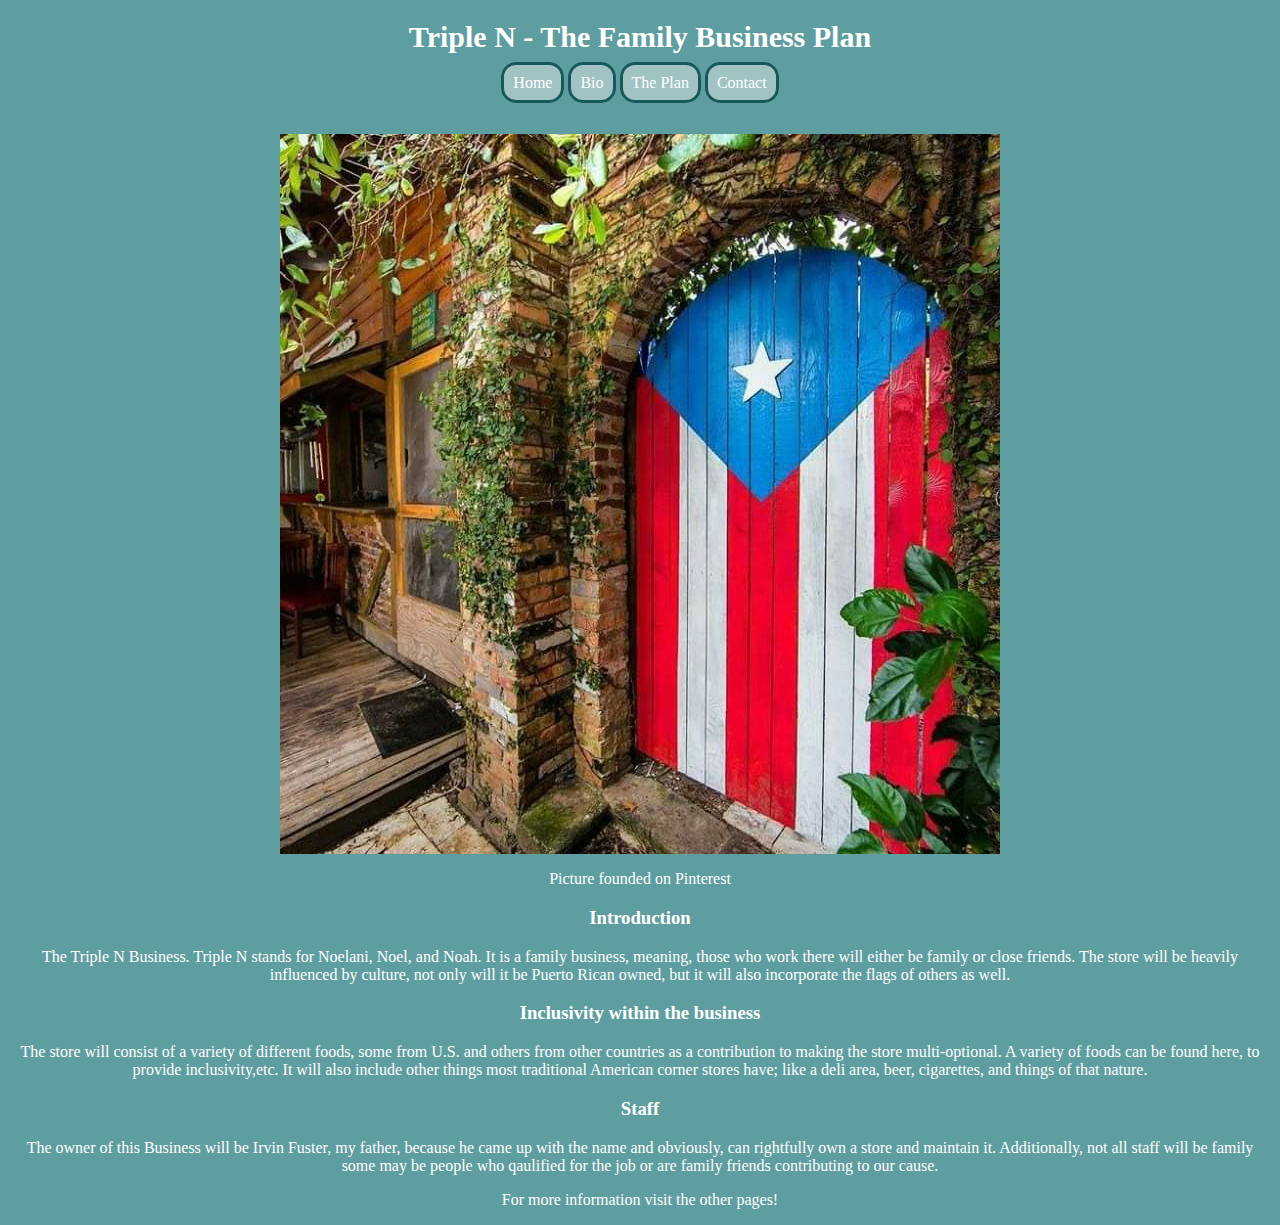
<file: index.html>
<!DOCTYPE html>
<html>
  <head>
    <link rel="stylesheet" href="style.css">
  </head>
  <body>
    
    <!--Title -->
   
     <h1 class="heading-one"> Triple N - The Family Business Plan </h1>

    <!-- Buttons (links to other pages)-->
    
    <div class="buttons">
      <a class="project" href="index.html">Home</a>
      <a class="project" href="biography.html">Bio</a>
      <a class="project" href="project.html">The Plan</a>
      <a class="project" href="contactus.html"> Contact</a> 
    </div>
    
      
       <!--images-->
      <div class="container-1">
     <!-- Found this image on Pinterest-->
        <img src="puertorico.jpg" alt="Puerto Rico">
    </div>
    <p> Picture founded on Pinterest </p>

    
    
    
    <!-- Here will be an introduction to the family-->
    
    <h3> Introduction </h3>
    
 <p> The Triple N Business. Triple N stands for Noelani, Noel, and Noah. It is a family business, meaning, those who work there will either be family or close friends. The store will be heavily influenced by culture, not only will it be Puerto Rican owned, but it will also incorporate the flags of others as well.</p>
   
    <h3> Inclusivity within the business </h3>
  
    <p> The store will consist of a variety of different foods, some from U.S. and others from other countries as a contribution to making the store multi-optional. A variety of foods can be found here, to provide inclusivity,etc. It will also include other things most traditional American corner stores have; like a deli area, beer, cigarettes, and things of that nature.</p>
    
    <h3> Staff </h3>
    
    <p> The owner of this Business will be Irvin Fuster, my father, because he came up with the name and obviously, can rightfully own a store and maintain it. Additionally, not all staff will be family some may be people who qaulified for the job or are family friends contributing to our cause. </p>
    
     
    <div class="contact">
     <p> For more information visit the other pages!</p>
    </div>
    
    
     

  </body>
</html>
</file>
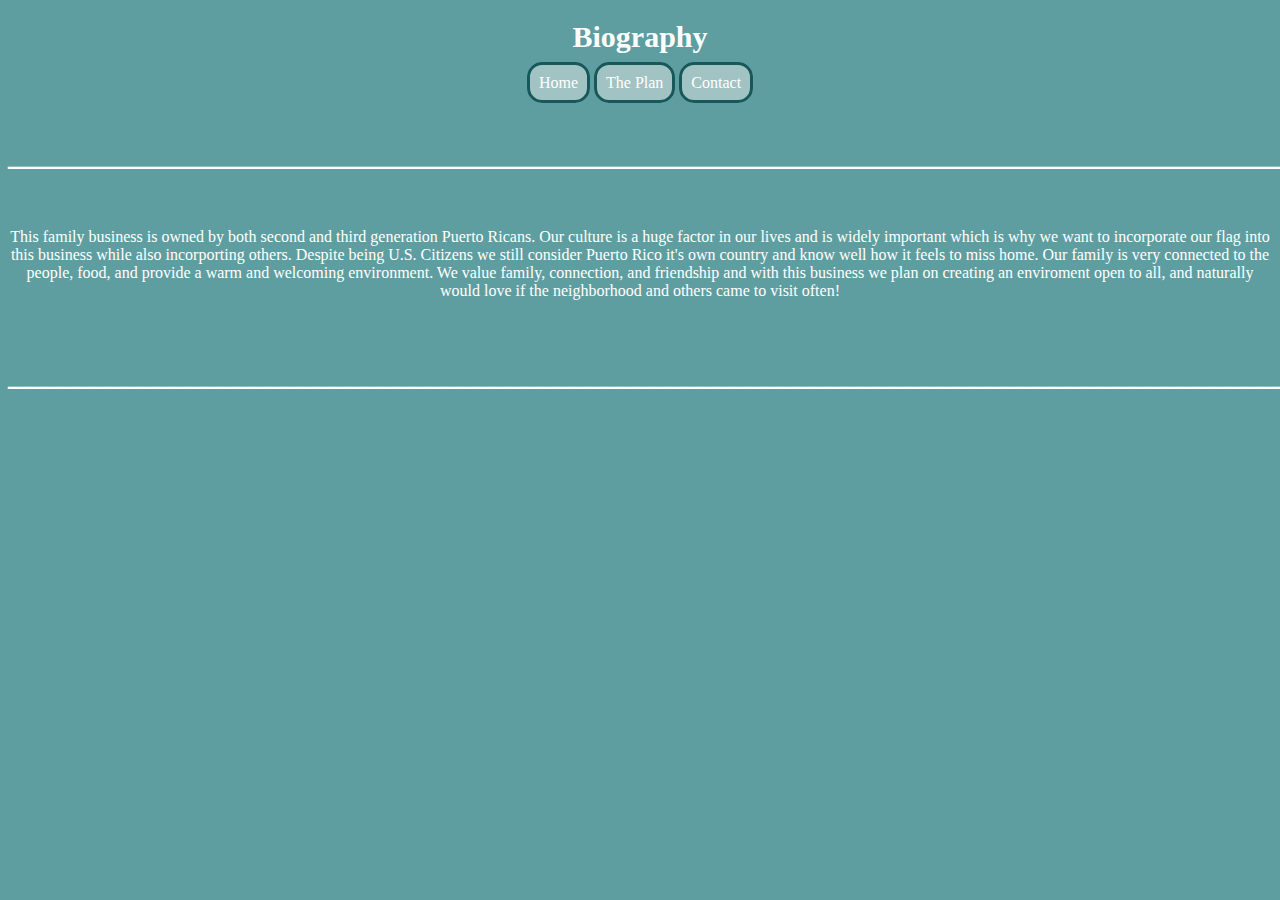
<file: biography.html>
<!DOCTYPE html>
<html>
  <head>
    <link rel="stylesheet" href="style.css">   
  </head>
  <body>
    <!--Title -->
    <h1 class="heading-one"> Biography </h1>
    
    <!-- Other wbesites (pages)-->
       
       <div class="buttons">
    <a class="project" href="index.html">Home</a>
    <a class="project" href="project.html">The Plan</a>
  <a class="project" href="contactus.html"> Contact</a> 
    </div>
     
    
    <!-- This biography will give some background info on our family--> 
    <h1> ___________________________________________________________________________________</h1>


    <br>
    
    <p> This family business is owned by both second and third generation Puerto Ricans. Our culture is a huge factor in our lives and is widely important which is why we want to incorporate our flag into this business while also incorporting others. Despite being U.S. Citizens we still consider Puerto Rico it's own country and know well how it feels to miss home. Our family is very connected to the people, food, and provide a warm and welcoming environment. We value family, connection, and friendship and with this business we plan on creating an enviroment open to all, and naturally would love if the neighborhood and others came to visit often! </p>

    <br>
    
    <h1> ___________________________________________________________________________________</h1>
    
    
    
  </body>
</html>
</file>
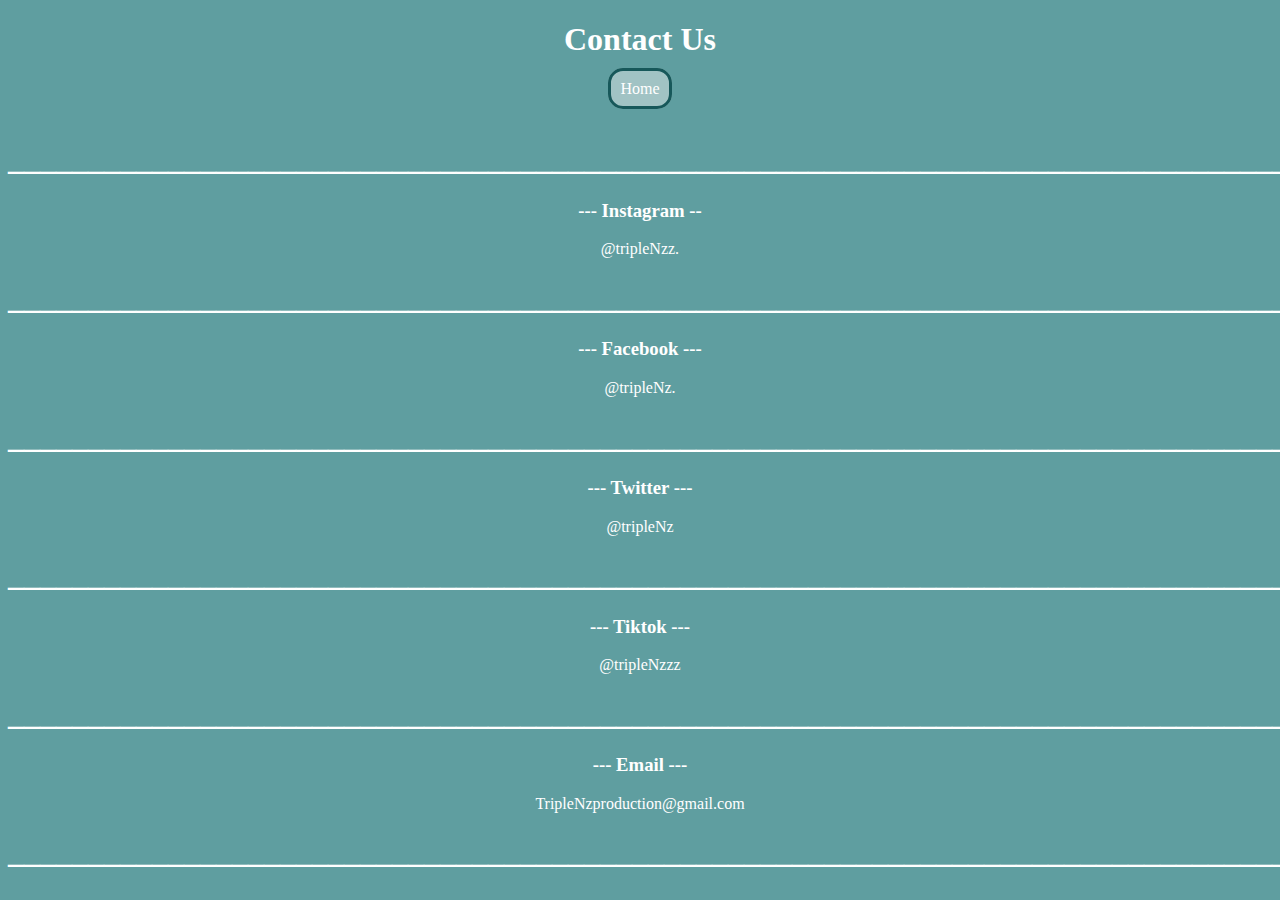
<file: contactus.html>
<!DOCTYPE html>
<html>
  <head>
    <link rel="stylesheet" href="style.css">
  </head>
  <body>
   
    <!-- Title for the page-->
    <h1> Contact Us </h1>
  
    
    <!-- Websites (home)-->
    <div class="buttons">
      <a class="project" href="index.html">Home</a>
    </div> 
    
    <!-- Here you can find the links to contact us, only the instagram is a real --> 
    <h1> ___________________________________________________________________________________</h1>

    <h3> --- Instagram -- </h3>
    @tripleNzz. 
    <h1> ___________________________________________________________________________________</h1>

    <h3> --- Facebook --- </h3>
    @tripleNz.
    <h1> ___________________________________________________________________________________</h1>

    <h3> --- Twitter --- </h3>
    @tripleNz
    <h1> ___________________________________________________________________________________</h1>

    <h3> --- Tiktok --- </h3>
    @tripleNzzz
    <h1> ___________________________________________________________________________________</h1>

    <h3> --- Email --- </h3>
    TripleNzproduction@gmail.com
    
    <h1> ___________________________________________________________________________________</h1>

  </body>
</html>
</file>
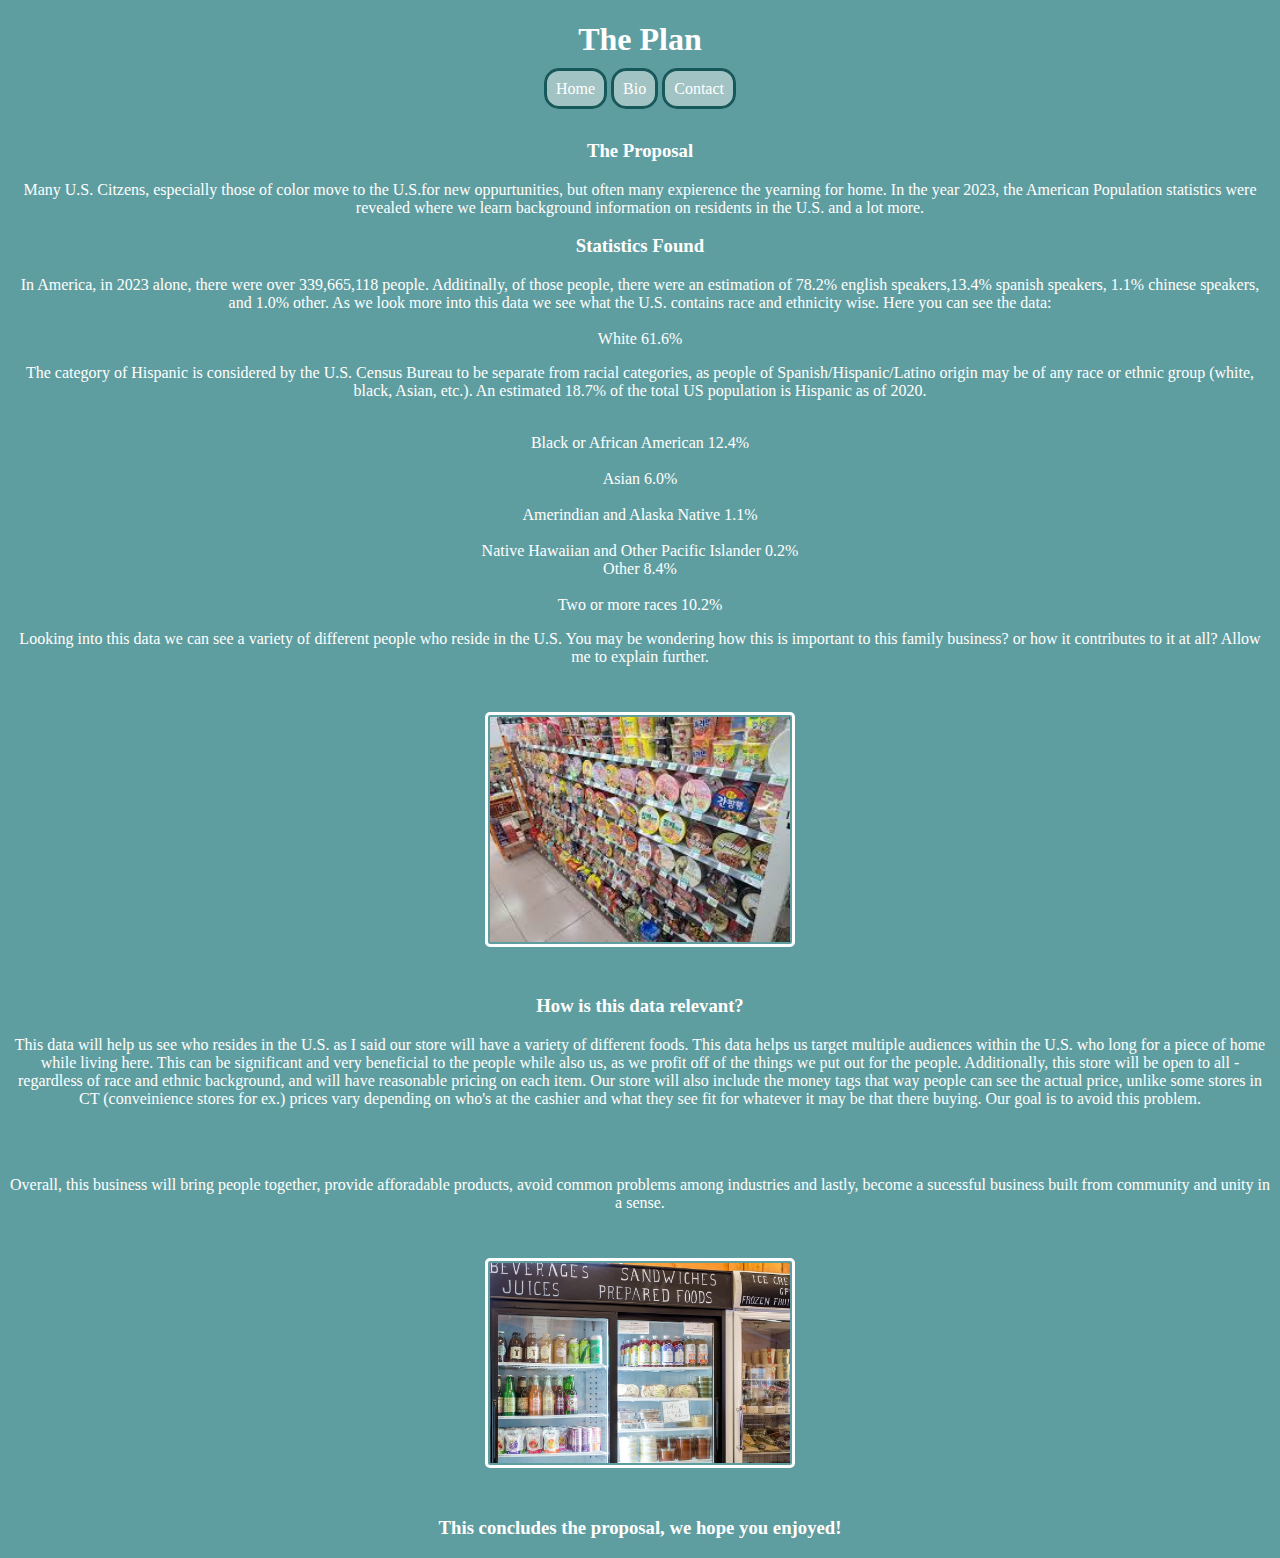
<file: project.html>
<!DOCTYPE html>
<html>
  <head>
    <link rel="stylesheet" href="style.css">
  </head>
  <body>
    
    <h1> The Plan </h1>
    
    <!-- Websites-->
    <div class="buttons">
      <a class="project" href="index.html">Home</a>
      <a class="project" href= "biography.html">Bio</a>
      <a class="project" href="contactus.html"> Contact</a> 
    </div>
    
    
    <!-- Here will be the proposal that goes into deeper detail of what the store will consist of, etc.-->
    
    
    <h3> The Proposal </h3>
      
    <p> Many U.S. Citzens, especially those of color move to the U.S.for new oppurtunities, but often many expierence the yearning for home. In the year 2023, the American Population statistics were revealed where we learn background information on residents in the U.S. and a lot more. </p> 
    
    <!-- Here is data that can help analyze who resides in the U.S.-->
    
    <h3> Statistics Found </h3>
    
    <p> In America, in 2023 alone, there were over 339,665,118 people. Additinally, of those people, there were an estimation of 78.2% english speakers,13.4% spanish speakers, 1.1% chinese speakers, and 1.0% other. As we look more into this data we see what the U.S. contains race and ethnicity wise. Here you can see the data:
      <br>
       <br>
      White
      61.6%
      <br>
      <p> The category of Hispanic is considered by the U.S. Census Bureau to be separate from racial categories, as people of Spanish/Hispanic/Latino origin may be of any race or ethnic group (white, black, Asian, etc.). An estimated 18.7% of the total US population is Hispanic as of 2020.</p>
        <br>
      Black or African American
      12.4%
     <br>
      <br>
      Asian
      6.0%
     <br>
       <br>
      Amerindian and Alaska Native
      1.1%
     <br>
      <br>
      Native Hawaiian and Other Pacific Islander
      0.2%
       <br>
      Other
      8.4%
      <br>
       <br>
      Two or more races
      10.2%
    

  <p> Looking into this data we can see a variety of different people who reside in the U.S. You may be wondering how this is important to this family business? or how it contributes to it at all? Allow me to explain further. </p>
    
    <!--images-->
    <div class="container-1">
      <!-- Found this image on Pinterest-->
      <div class="image-gallery">
        <img src="ramen.jpeg" alt="Ramen">
      </div>
    </div>

    <!-- More Information -->
   
    <h3> How is this data relevant? </h3>
    
    <p> This data will help us see who resides in the U.S. as I said our store will have a variety of different foods. This data helps us target multiple audiences within the U.S. who long for a piece of home while living here. This can be significant and very beneficial to the people while also us, as we profit off of the things we put out for the people. Additionally, this store will be open to all - regardless of race and ethnic background, and will have reasonable pricing on each item. Our store will also include the money tags that way people can see the actual price, unlike some stores in CT (conveinience stores for ex.) prices vary depending on who's at the cashier and what they see fit for whatever it may be that there buying. Our goal is to avoid this problem. </p> 
  <br>
    <br>
    
    <p> Overall, this business will bring people together, provide afforadable products, avoid common problems among industries and lastly, become a sucessful business built from community and unity in a sense. </p>
    
    <div class="container-1">
      <!-- Found this image on Pinterest-->
      <div class="image-gallery">
    <img src="drinks.jpg" alt="Food">
      </div>
    </div>
    
    <h3> This concludes the proposal, we hope you enjoyed!</h3>
</file>
<file: style.css>
body {
  background:cadetblue;
  text-align:center;
  color:white;
}

p {
  color:white;
}



.heading-one {
  font-weight:bold;
  font-family:fantasy;
  font-size: 30px;
}


.buttons{
  text-align:center;
  height:40px;
  margin:20px;
}


a{
 border-style: solid;
  border-color:#17585a;
  background-color:#a1c3c4;
  color:white;
  border-radius:15px;
  padding:9px;
  text-decoration:none;
}


.a:link {
  font-size:18px;
  color:cadetblue;
  font-weight:bold;
  font-family:fantasy;
}



.project:hover{
  color:#084f51;
  background-color: rgba(250, 242, 237, 0.96);
}


.container {
  display:flex;
  align-self:flex-start;
  justify-content: space-between;
  flex-direction:column;
  justify-content:center;
  height:inherit;
  margin:9px; 
  text-align: center;
  float:inherit;
}


.container-1 {
  display:flex;
  flex-direction:row;
  align-items:center;
  justify-content:center;
}


.image-gallery {
  display:flex;
  margin:30px;
  width:300px;
  flex-direction:column;
  justify-content:center;
  align-self: center;
  padding:2px;
  border-style:solid;
  border-radius:5px;
} 



.contact {
  font-family:italic;
}
</file>
